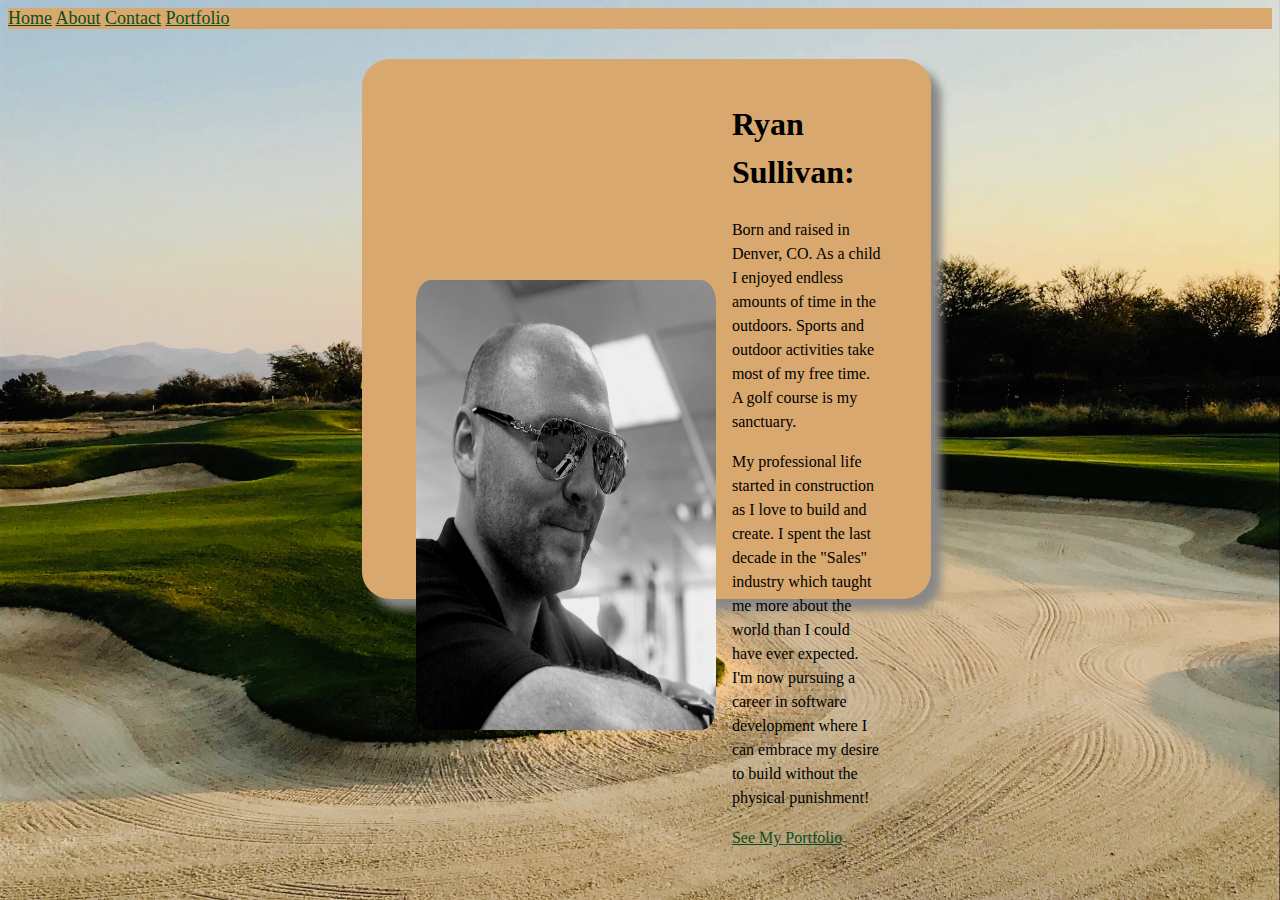
<file: about-me.html>
<!DOCTYPE html>
<html lang="en">
<head>
    <link rel="stylesheet" href="https://stackpath.bootstrapcdn.com/bootstrap/4.1.3/css/bootstrap.min.css" integrity="sha384-MCw98/SFnGE8fJT3GXwEOngsV7Zt27NXFoaoApmYm81iuXoPkFOJwJ8ERdknLPMO" crossorigin="anonymous">
    <link rel="stylesheet" type="text/css" href="styles/styles.css">
    <meta charset="UTF-8">
    <meta http-equiv="X-UA-Compatible" content="IE=edge">
    <meta name="viewport" content="width=device-width, initial-scale=1.0">
    <title>About</title>
</head>
<body>
    <nav class="nav">
        <a class="nav-link" href="index.html">Home</a>
        <a class="nav-link" href="about-me.html">About</a>
        <a class="nav-link" href="contact.html">Contact</a>
        <a class="nav-link" href="portfolio.html">Portfolio</a>
      </nav>

      <div class="column-2 large-profile front_box">
    </div>
      
      <div class="column-2 back_box">
        <h1>Ryan Sullivan:</h1>
        <p>Born and raised in Denver, CO. As a child I enjoyed endless amounts of time in the outdoors. Sports and outdoor activities take most of my free time. A golf course is my sanctuary.</p>
        <p>My professional life started in construction as I love to build and create. I spent the last decade in the "Sales" industry which taught me more about the world than I could have ever expected. I'm now pursuing a career in software development where I can embrace my desire to build without the physical punishment!</p>
        <a class="port_link" href="portfolio.html">See My Portfolio</a>
    </div>






    <script src="https://code.jquery.com/jquery-3.3.1.slim.min.js" integrity="sha384-q8i/X+965DzO0rT7abK41JStQIAqVgRVzpbzo5smXKp4YfRvH+8abtTE1Pi6jizo" crossorigin="anonymous"></script>
    <script src="https://cdnjs.cloudflare.com/ajax/libs/popper.js/1.14.3/umd/popper.min.js" integrity="sha384-ZMP7rVo3mIykV+2+9J3UJ46jBk0WLaUAdn689aCwoqbBJiSnjAK/l8WvCWPIPm49" crossorigin="anonymous"></script>
    <script src="https://stackpath.bootstrapcdn.com/bootstrap/4.1.3/js/bootstrap.min.js" integrity="sha384-ChfqqxuZUCnJSK3+MXmPNIyE6ZbWh2IMqE241rYiqJxyMiZ6OW/JmZQ5stwEULTy" crossorigin="anonymous"></script>

</body>
</html>
</file>
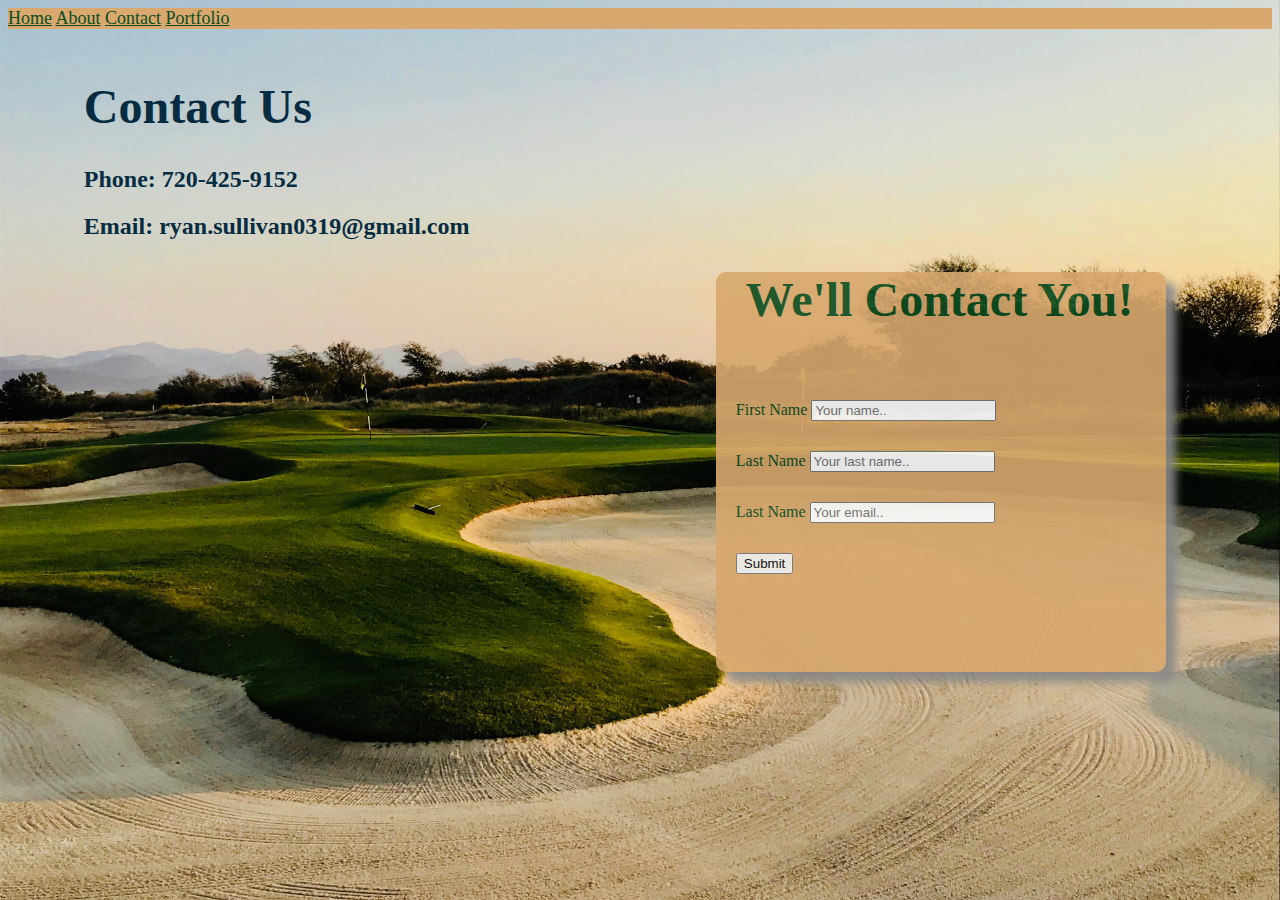
<file: contact.html>
<!DOCTYPE html>
<html lang="en">
<head>
    <link rel="stylesheet" href="https://stackpath.bootstrapcdn.com/bootstrap/4.1.3/css/bootstrap.min.css" integrity="sha384-MCw98/SFnGE8fJT3GXwEOngsV7Zt27NXFoaoApmYm81iuXoPkFOJwJ8ERdknLPMO" crossorigin="anonymous">
    <link rel="stylesheet" type="text/css" href="styles/styles.css">
    <meta charset="UTF-8">
    <meta http-equiv="X-UA-Compatible" content="IE=edge">
    <meta name="viewport" content="width=device-width, initial-scale=1.0">
    <title>Contact</title>
</head>
<body>
    <nav class="nav">
        <a class="nav-link" href="index.html">Home</a>
        <a class="nav-link" href="about-me.html">About</a>
        <a class="nav-link" href="contact.html">Contact</a>
        <a class="nav-link" href="portfolio.html">Portfolio</a>
      </nav>
      <div class="marginleft-md margintop-md">
          <h1 class="contact_color heading_contact">Contact Us</h1>
            <h2 class="contact_color">Phone: 720-425-9152</h2>
            <h2 class="contact_color">Email: ryan.sullivan0319@gmail.com</h2>
      </div>
  
      
      <div class="marginleft-xl margintop-xl form_style">
        <div>
          <h1 class="brand-color heading_contact form_header">We'll Contact You!</h1><br>
        </div>  

        <form action="/action_page.php"><br>
          <div class="form_input">
            <label for="fname">First Name</label>
            <input type="text" id="fname" name="firstname" placeholder="Your name.."><br>
          </div>
          <div class="form_input">
            <label for="lname">Last Name</label>
            <input type="text" id="lname" name="lastname" placeholder="Your last name.."><br>
          </div>
          <div class="form_input">
            <label for="email">Last Name</label>
            <input type="text" id="email" name="lastname" placeholder="Your email.."><br>
          </div> 
          <div class="form_input">
            <input type="submit" value="Submit">
          </div>
      </form>
    </div>


    




    <script src="https://code.jquery.com/jquery-3.3.1.slim.min.js" integrity="sha384-q8i/X+965DzO0rT7abK41JStQIAqVgRVzpbzo5smXKp4YfRvH+8abtTE1Pi6jizo" crossorigin="anonymous"></script>
    <script src="https://cdnjs.cloudflare.com/ajax/libs/popper.js/1.14.3/umd/popper.min.js" integrity="sha384-ZMP7rVo3mIykV+2+9J3UJ46jBk0WLaUAdn689aCwoqbBJiSnjAK/l8WvCWPIPm49" crossorigin="anonymous"></script>
    <script src="https://stackpath.bootstrapcdn.com/bootstrap/4.1.3/js/bootstrap.min.js" integrity="sha384-ChfqqxuZUCnJSK3+MXmPNIyE6ZbWh2IMqE241rYiqJxyMiZ6OW/JmZQ5stwEULTy" crossorigin="anonymous"></script>

</body>
</html>
</file>
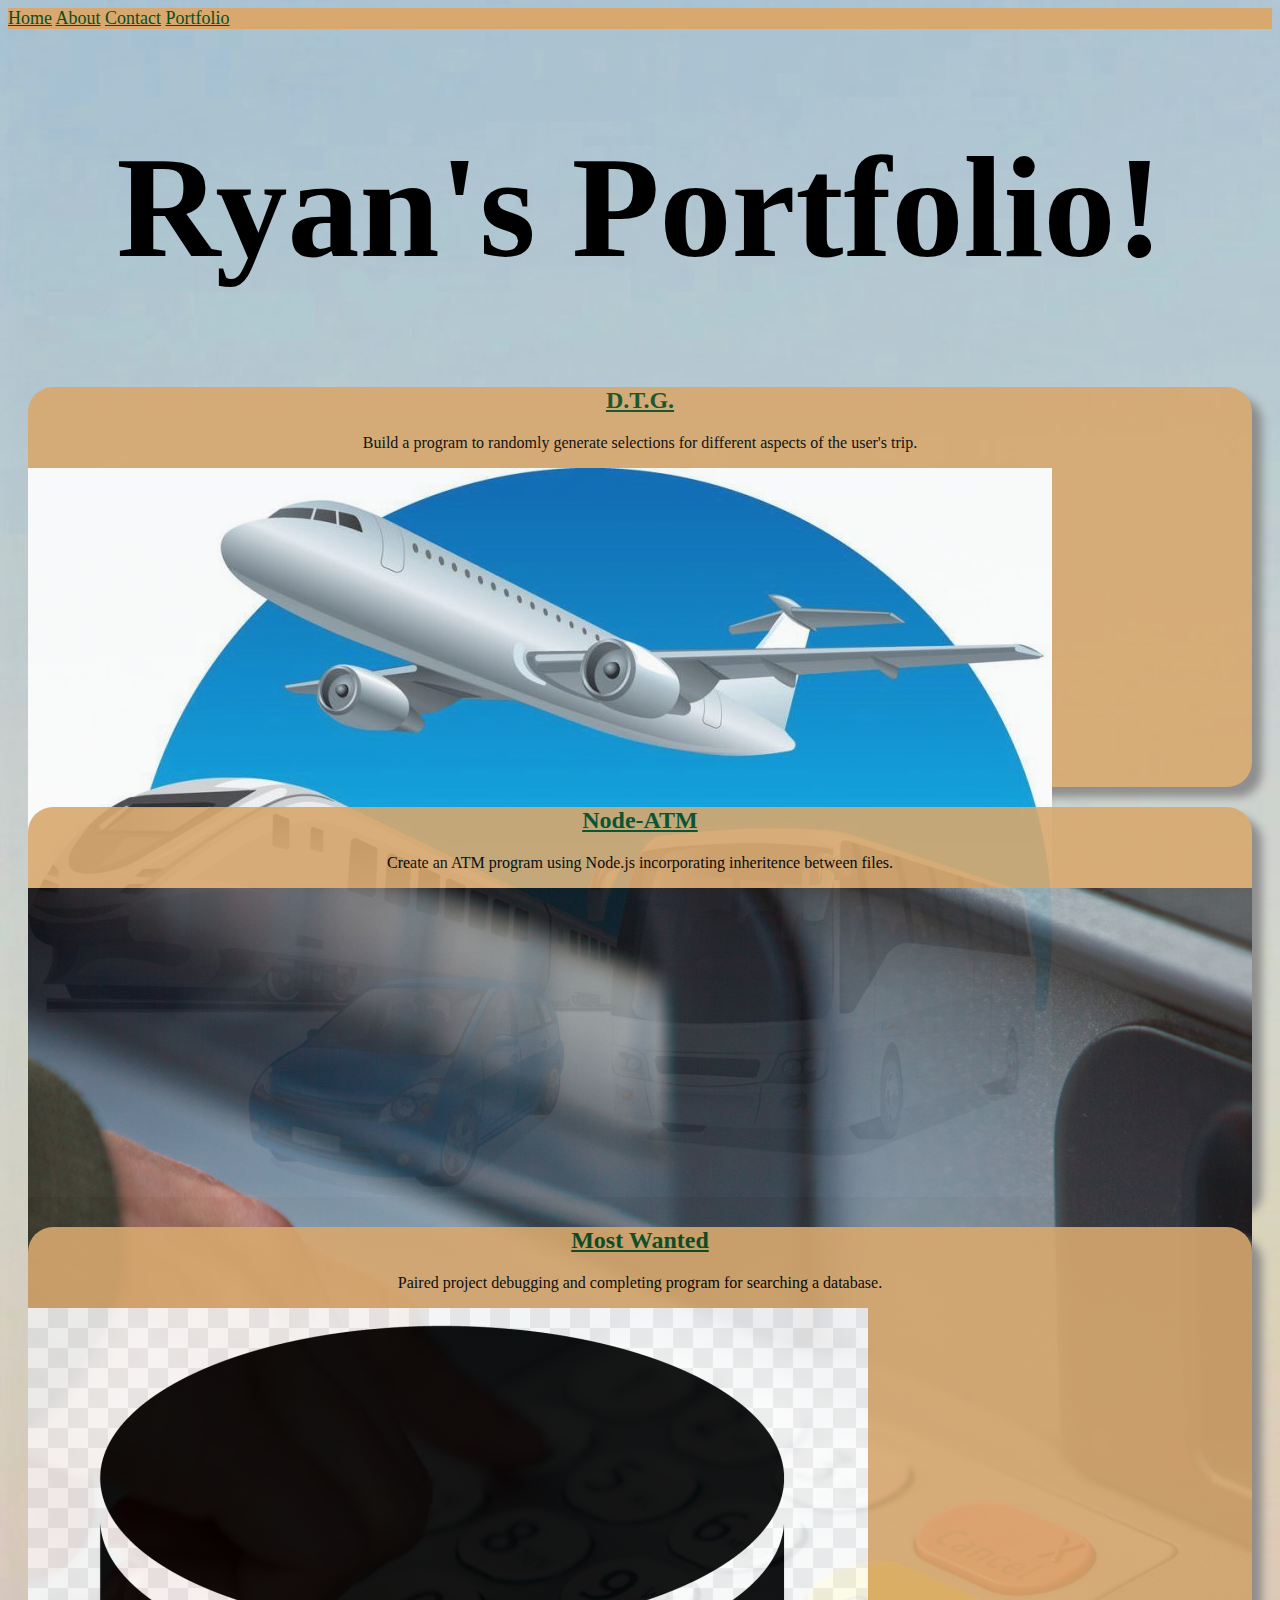
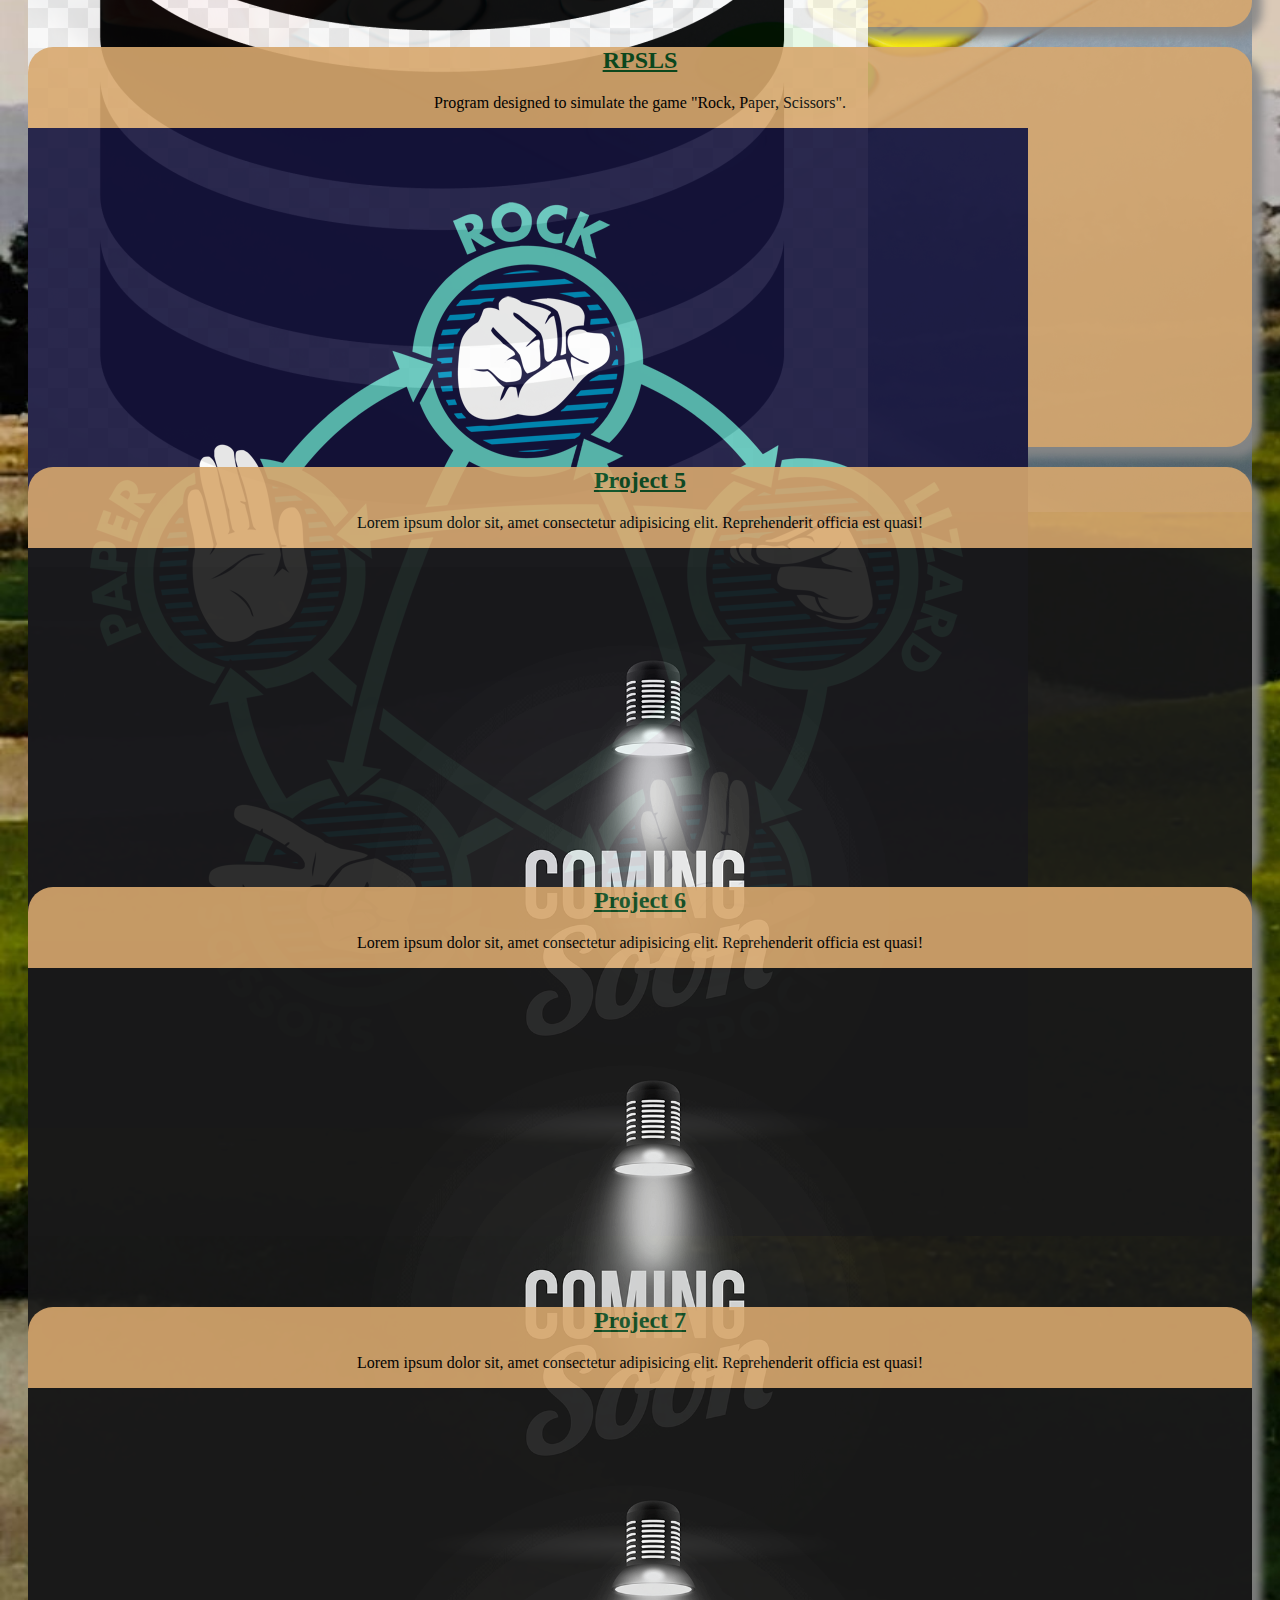
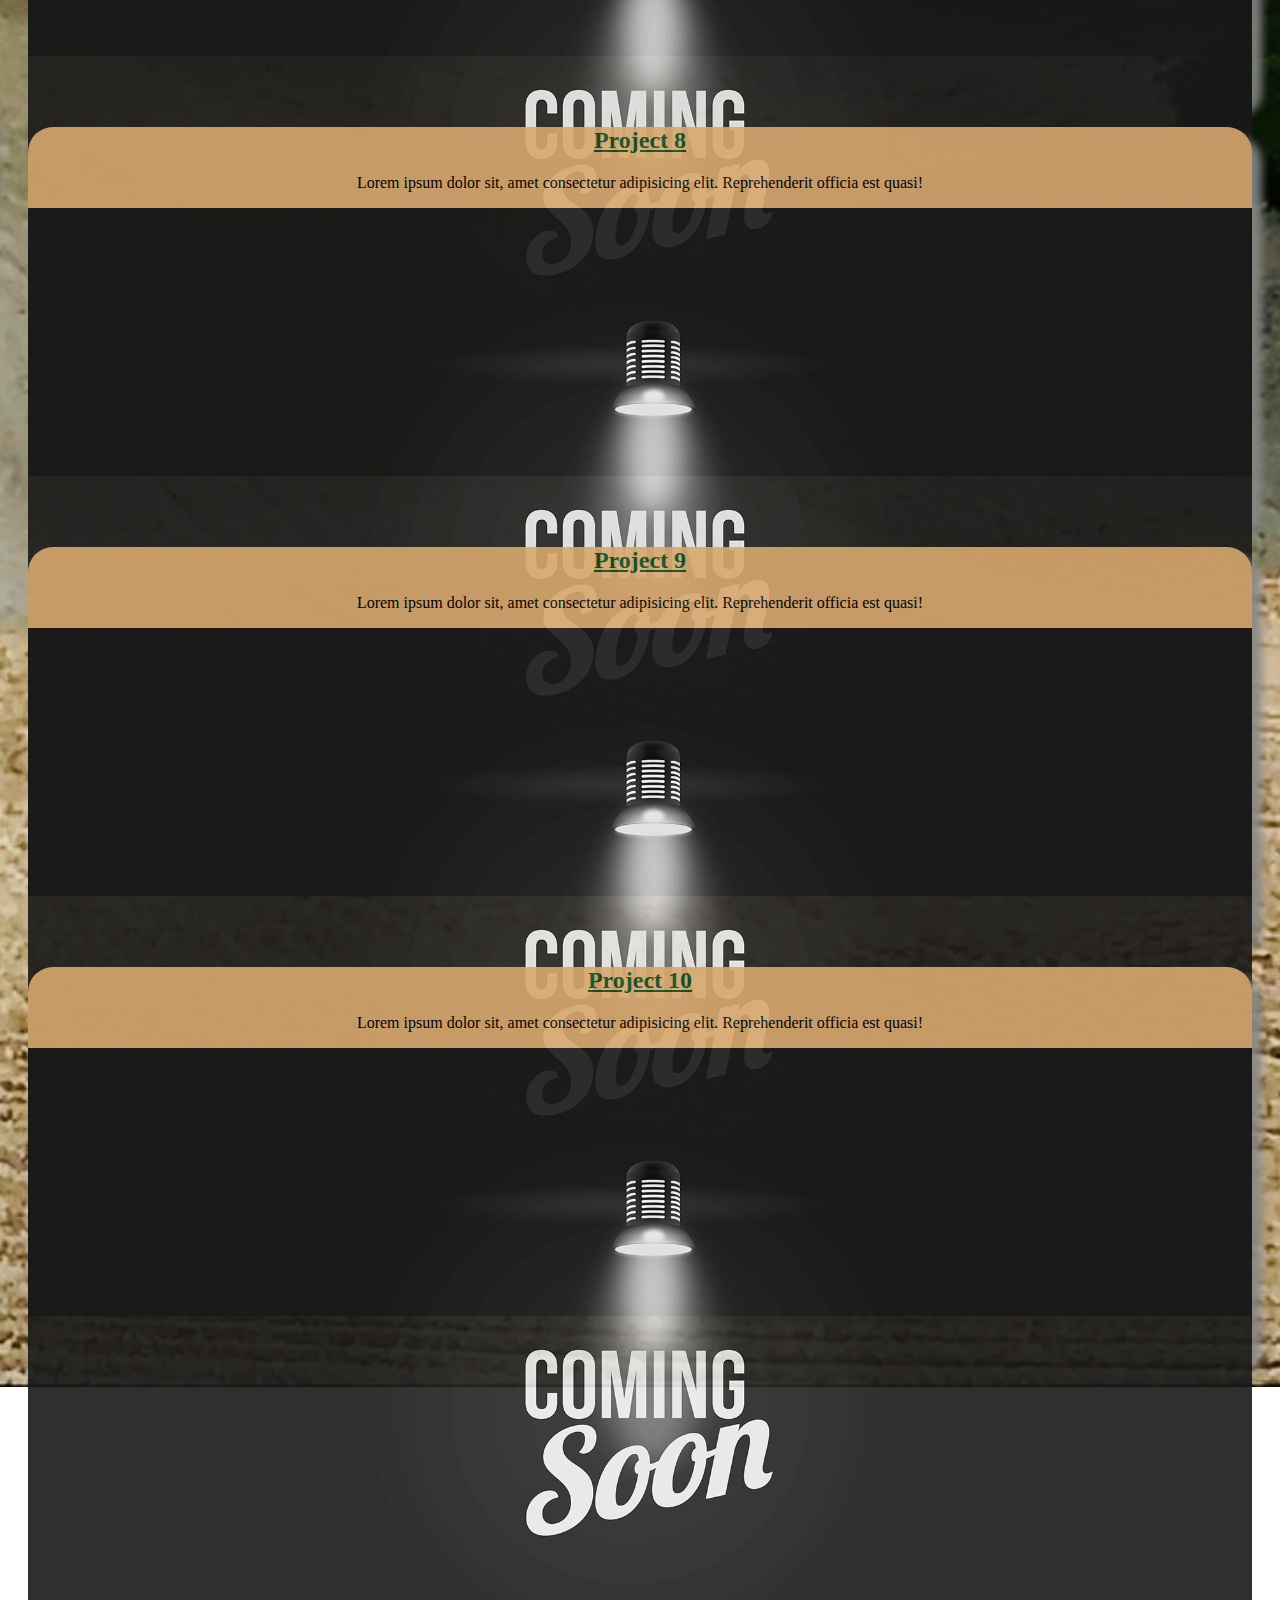
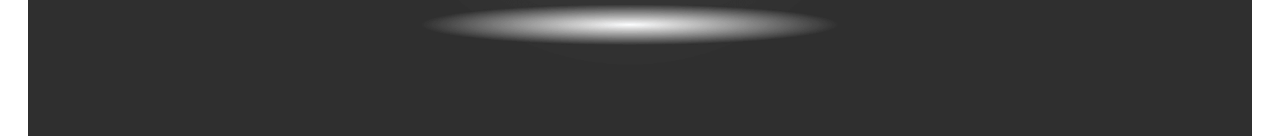
<file: portfolio.html>
<!DOCTYPE html>
<html lang="en">
<head>
    <link rel="stylesheet" href="https://stackpath.bootstrapcdn.com/bootstrap/4.1.3/css/bootstrap.min.css" integrity="sha384-MCw98/SFnGE8fJT3GXwEOngsV7Zt27NXFoaoApmYm81iuXoPkFOJwJ8ERdknLPMO" crossorigin="anonymous">
    <link rel="stylesheet" type="text/css" href="styles/styles.css">
    <meta charset="UTF-8">
    <meta http-equiv="X-UA-Compatible" content="IE=edge">
    <meta name="viewport" content="width=device-width, initial-scale=1.0">
    <title>Portfolio</title>
</head>
<body>
    <nav class="nav">
        <a class="nav-link" href="index.html">Home</a>
        <a class="nav-link" href="about-me.html">About</a>
        <a class="nav-link" href="contact.html">Contact</a>
        <a class="nav-link" href="portfolio.html">Portfolio</a>
      </nav>
      <div class="heading_portfolio"><h1>Ryan's Portfolio!</h1></div>
      <div class="container cell_placement">
        <div class="row">
          <div class="col">
              <a href="https://github.com/Sullyryan0319/Day-Trip-Generator"><h2>D.T.G.</h2></a> 
              <div>
                  <p>Build a program to randomly generate selections for different aspects of the user's trip.</p>
                  <div class="image_dtg"></div>
              </div>
            </div>
            <div class="col">
                <a href="https://github.com/Sullyryan0319/Node-ATM"><h2>Node-ATM</h2></a> 
                <div>
                    <p>Create an ATM program using Node.js incorporating inheritence between files.</p>
                    <div class="image_atm"></div>
                </div>
              </div>
              <div class="col">
                <a href="https://github.com/BrandonMCarlson/Most-Wanted"><h2>Most Wanted</h2></a> 
                <div>
                    <p>Paired project debugging and completing program for searching a database.</p>
                    <div class="image_mostwanted"></div>
                </div>
              </div>
              <div class="col">
                <a href="https://github.com/Sullyryan0319/rspls---user-stories"><h2>RPSLS</h2></a> 
                <div>
                    <p>Program designed to simulate the game "Rock, Paper, Scissors".</p>
                    <div class="image_rpsls"></div>
                </div>
              </div>
              <div class="col">
                <a href="portfolio.html"><h2>Project 5</h2></a> 
                <div>
                    <p>Lorem ipsum dolor sit, amet consectetur adipisicing elit. Reprehenderit officia est quasi!</p>
                    <div class="image_future"></div>
                </div>
              </div>
          <div class="w-100"></div>
          <div class="col">
            <a href="portfolio.html"><h2>Project 6</h2></a> 
            <div>
                <p>Lorem ipsum dolor sit, amet consectetur adipisicing elit. Reprehenderit officia est quasi!</p>
                <div class="image_future"></div>
            </div>
          </div>  <div class="col">
            <a href="portfolio.html"><h2>Project 7</h2></a> 
            <div>
                <p>Lorem ipsum dolor sit, amet consectetur adipisicing elit. Reprehenderit officia est quasi!</p>
                <div class="image_future"></div>
            </div>
          </div>  <div class="col">
            <a href="portfolio.html"><h2>Project 8</h2></a> 
            <div>
                <p>Lorem ipsum dolor sit, amet consectetur adipisicing elit. Reprehenderit officia est quasi!</p>
                <div class="image_future"></div>
            </div>
          </div>  <div class="col">
            <a href="portfolio.html"><h2>Project 9</h2></a> 
            <div>
                <p>Lorem ipsum dolor sit, amet consectetur adipisicing elit. Reprehenderit officia est quasi!</p>
                <div class="image_future"></div>
            </div>
          </div>  <div class="col">
            <a href="portfolio.html"><h2>Project 10</h2></a> 
            <div>
                <p>Lorem ipsum dolor sit, amet consectetur adipisicing elit. Reprehenderit officia est quasi!</p>
                <div class="image_future"></div>
            </div>
          </div>

        </div>
      </div>
     

    <script src="https://code.jquery.com/jquery-3.3.1.slim.min.js" integrity="sha384-q8i/X+965DzO0rT7abK41JStQIAqVgRVzpbzo5smXKp4YfRvH+8abtTE1Pi6jizo" crossorigin="anonymous"></script>
    <script src="https://cdnjs.cloudflare.com/ajax/libs/popper.js/1.14.3/umd/popper.min.js" integrity="sha384-ZMP7rVo3mIykV+2+9J3UJ46jBk0WLaUAdn689aCwoqbBJiSnjAK/l8WvCWPIPm49" crossorigin="anonymous"></script>
    <script src="https://stackpath.bootstrapcdn.com/bootstrap/4.1.3/js/bootstrap.min.js" integrity="sha384-ChfqqxuZUCnJSK3+MXmPNIyE6ZbWh2IMqE241rYiqJxyMiZ6OW/JmZQ5stwEULTy" crossorigin="anonymous"></script>

</body>
</html>
</file>
<file: styles/styles.css>
body{
    background-image: url("./Assets/golfbackground.jpg");
    background-repeat: no-repeat;
    background-size: cover;
    
}
.nav{
    background-color: #d8a86e;
    font-size: large;

    }

a{
    color: rgb(11, 77, 31);
}

.marginleft-md{
    margin-left: 6%;
}

.marginleft-xl{
    margin-left: 56%;
}

.margintop-md{
    margin-top: 50px;
}

.margintop-lg{
    margin-top: 3%;
}

.margintop-xl{
    margin-top: 1%;
}

.brand-color{
    color: #d8a86e;
}

.text_shadow{
    text-shadow: -1px 0 black, 0 1px black, 1px 0 black, 0 -1px black;
}

.contact_color{
    color:#072c42

}

.form_header{
    color: rgb(11, 77, 31);
    padding-left: 30px;
    padding-bottom: 20px;
    max-height: 30px;
    

}

.form_style{
    border-radius: 10px;
    box-shadow: 10px 10px 8px #888888;
    background-color:#d8a86e;
    max-width: 450px;
    height: 400px;
    opacity: .9;

}

.form_input{
    padding-left: 20px;
    padding-top: 30px;
    color: rgb(11, 77, 31);
}

.heading_home{
    font-size: 10rem;
}

.heading_contact{
    font-size: 3rem;
    
}

.col{
    box-shadow: 10px 10px 8px #888888;
    border-radius: 25px;
    height: 400px;
    background-color: #d8a86e;
    margin: 20px;
    text-align: center;
    opacity: .9;
}

.cell_placement{
    margin-top: 5%;
    max-height: 70%;
}

.heading_portfolio{
    text-align: center;
    font-size: 4.5rem;
  
}

.image_dtg{
    content: url("./Assets/dtg.jpg");
    max-width: 100%;
    height: auto;
    object-fit: scale-down;
}

.image_atm{
    content: url("./Assets/atm.jpg");
    max-width: 100%;
    height: auto;
    object-fit: scale-down;
}

.image_mostwanted{
    content: url("./Assets/database.png");
    max-width: 100%;
    height: auto;
    object-fit: scale-down;
}

.image_rpsls{
    content: url("./Assets/rpsls.png");
    max-width: 100%;
    height: auto;
    object-fit: scale-down;
}

.image_future{
    content: url("./Assets/coming-soon.png");
    max-width: 100%;
    height: auto;
    object-fit: scale-down;
}


* {
    box-sizing: border-box;
  }
  
  
  .column-2 {
    border-radius: 5%;
    width: 45%;
    padding: 20px;
    padding-left:370px;
    padding-right: 50px;
    height: 540px;
    margin-top: 25px;
    margin:30px;
    margin-left: 28%;
    margin-right:60px;
    margin-bottom: 70px;
    background-color: #d8a86e;
    line-height:1.5;
  }


.large-profile {
    transform: scale(.75,1);
    background: url("./Assets/profile.jpg");
    background-size: 100%;
    background-position: center;
    
  }

.front_box{
    padding-right: 30px;
    height: 450px;
    width: 220px;
    position:absolute;
    top: 250px;
    z-index: 2;
}

.back_box{
    box-shadow: 10px 10px 8px #888888;
    position:relative;
    z-index: 1;
}
</file>
